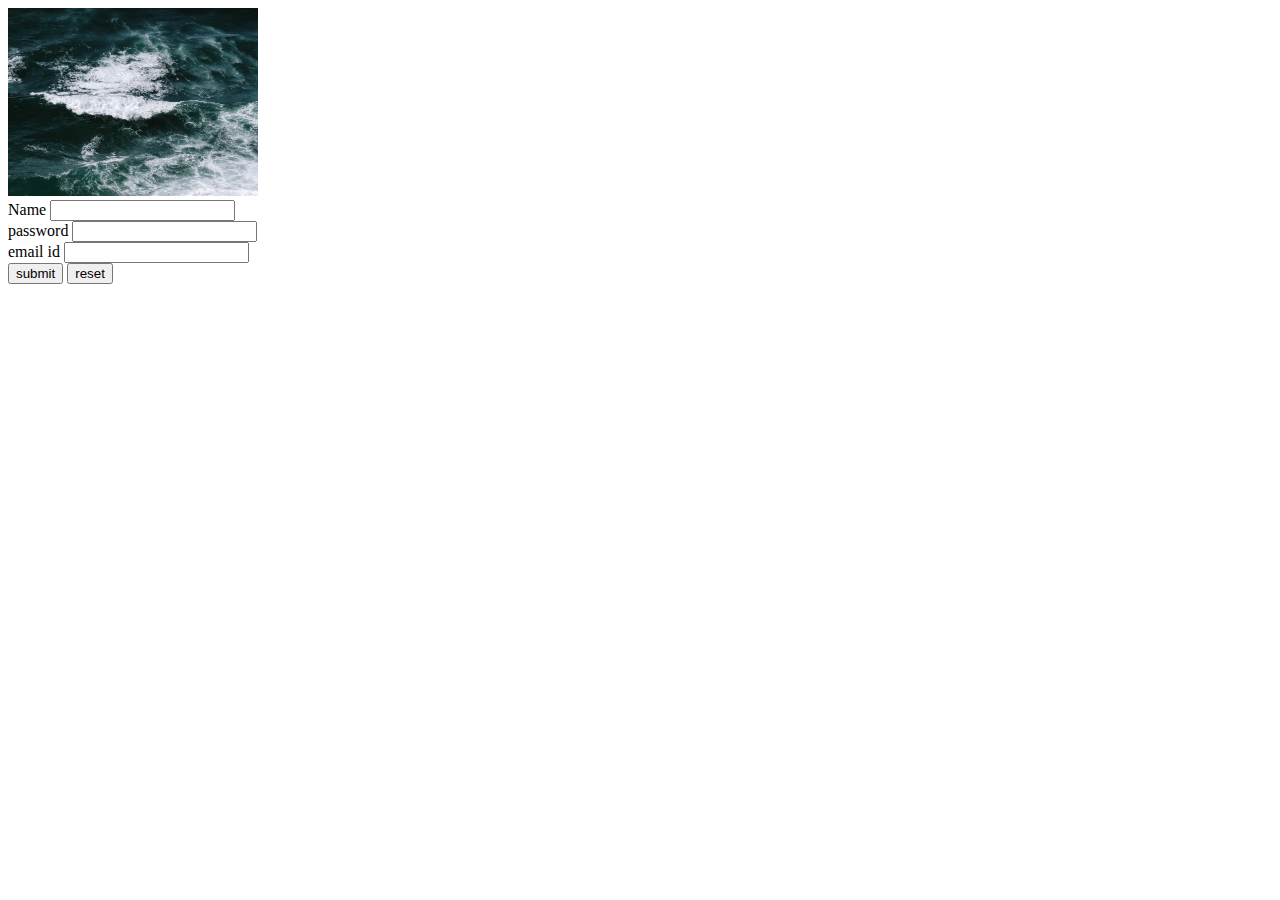
<file: wdbc/index.html>
<!DOCTYPE html>
<html lang="en">
  <head>
    <meta charset="UTF-8" />
    <meta http-equiv="X-UA-Compatible" content="IE=edge" />
    <meta name="viewport" content="width=device-width, initial-scale=1.0" />
    <title>Document</title>
    <link rel="stylesheet" href="style.css">
  </head>
  <body>
    <div class="container">
        <img src="pexels-tyler-lastovich-610744.jpg" alt="ocean" width="250px">
        <br>
    <form>
        <label for="name">Name</label>
        <input type="text" name="name" id="name">
        <br>
        <label for="pwd">password</label>
        <input type="password" name="pwd" id="pass">
        <br>
        <label for="email">email id</label>
        <input type="email" name="email" id="emid">
        <br>
        <input type="submit" value="submit">
        <input type="reset" value="reset">
               
    </form>

    </div>
  </body>
</html>
</file>
<file: wdbc/style.css>
.container {
    display:block;
    justify-content: center;
    align-items: center;
   
}
</file>
